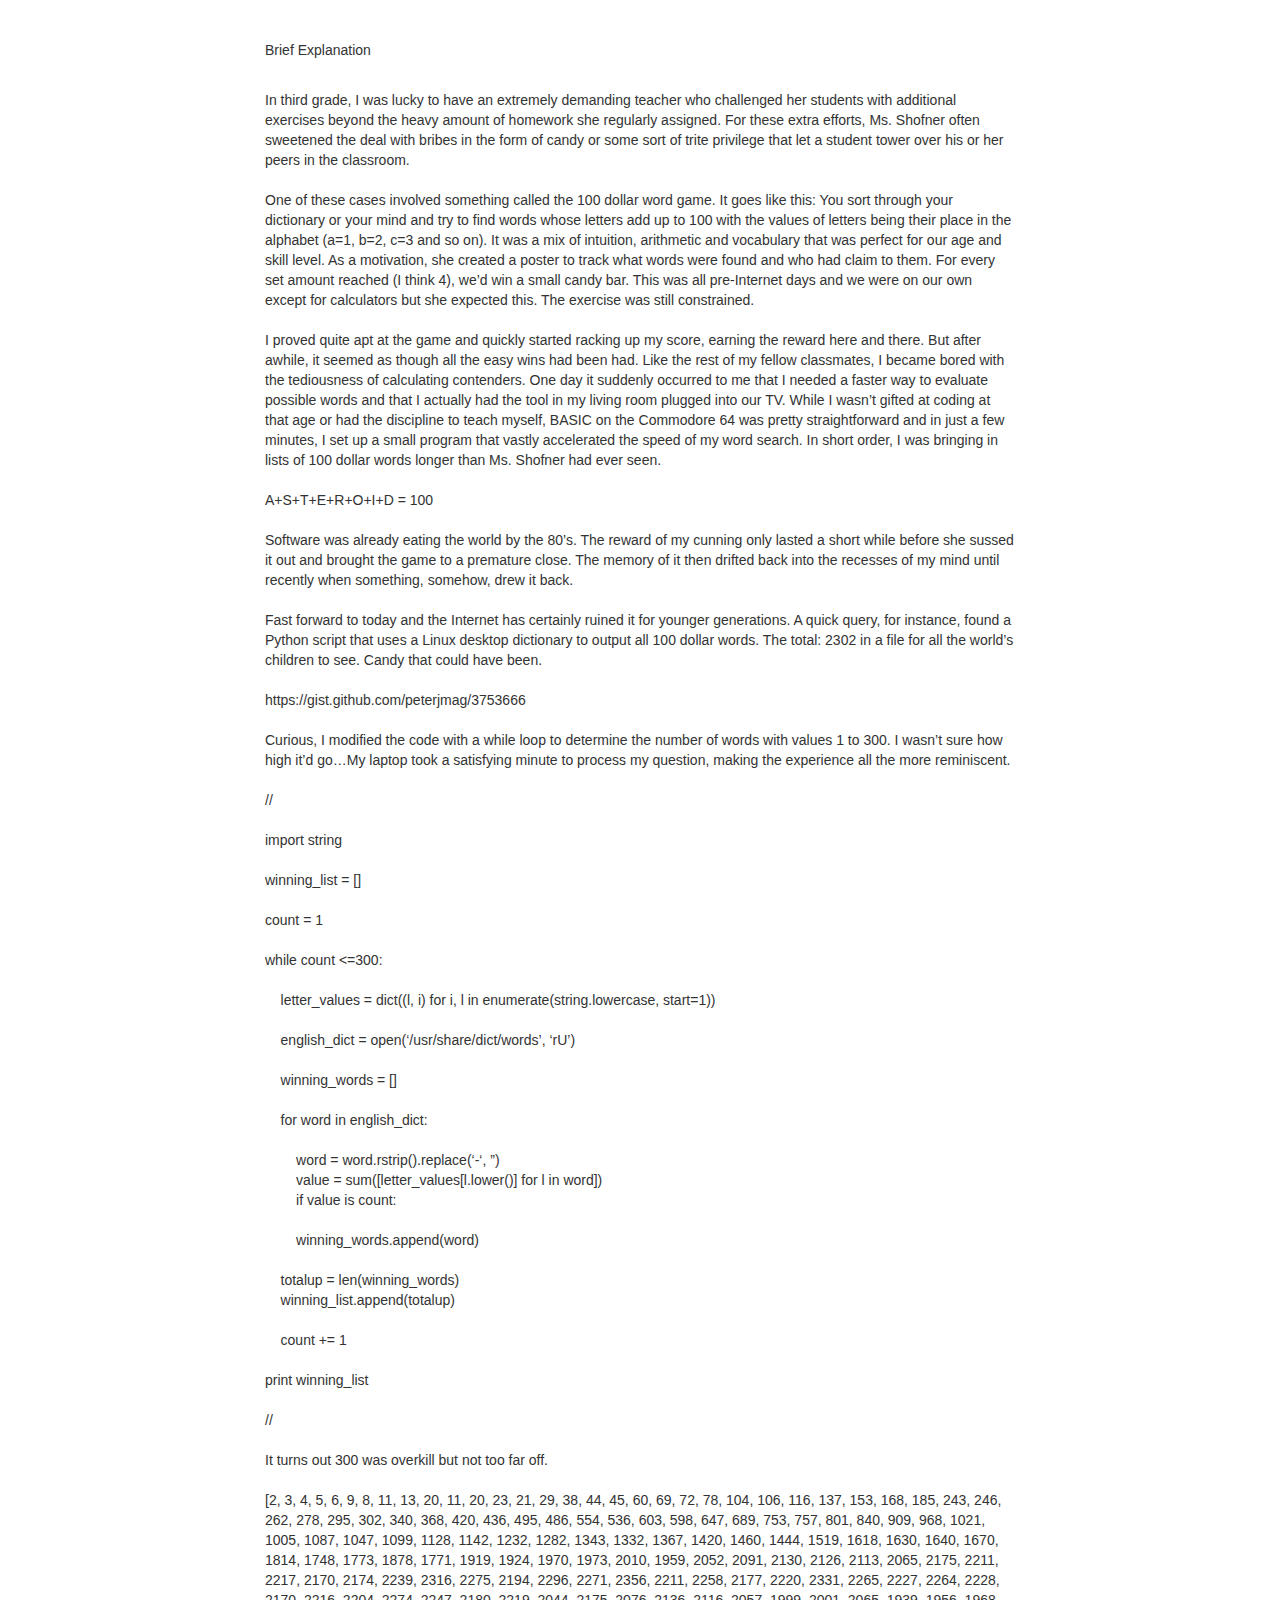
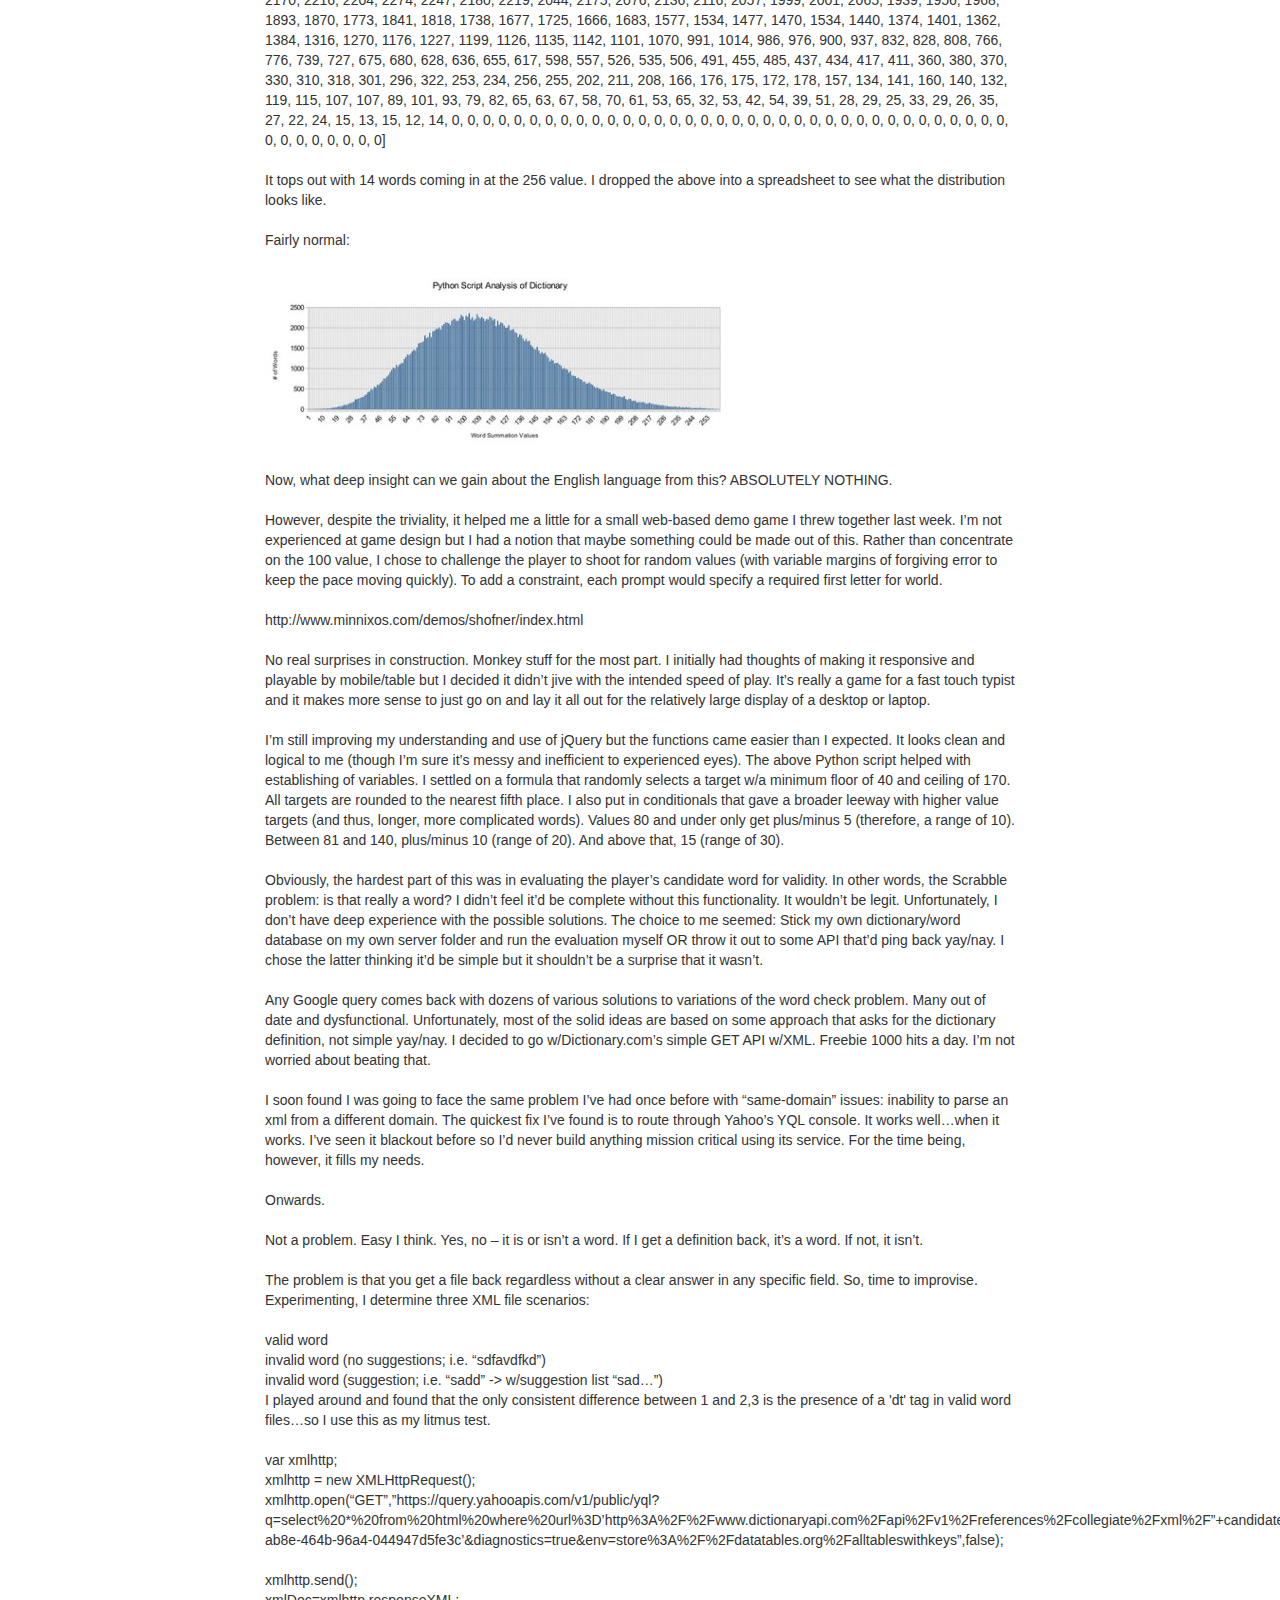
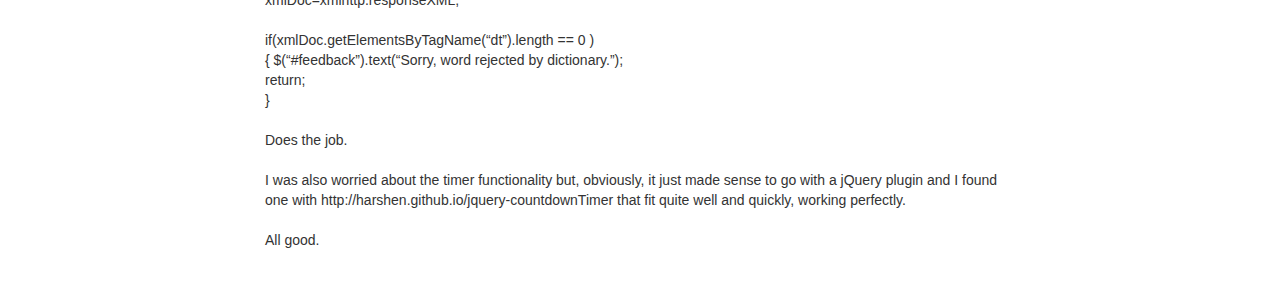
<file: exposition.html>
<!DOCTYPE html>
<!--[if lt IE 7]>      <html class="no-js lt-ie9 lt-ie8 lt-ie7"> <![endif]-->
<!--[if IE 7]>         <html class="no-js lt-ie9 lt-ie8"> <![endif]-->
<!--[if IE 8]>         <html class="no-js lt-ie9"> <![endif]-->
<!--[if gt IE 8]><!--> <html class="no-js"> <!--<![endif]-->
<html lang="en-US">
<head>

<!--standard meta-->

<meta charset="utf-8" />
<meta http-equiv="X-UA-Compatible" content="IE=edge,chrome=1" />
<meta name="viewport" content="width=device-width, initial-scale=1" />
<META NAME="ROBOTS" CONTENT="NOINDEX, NOFOLLOW">

   
    <!-- HTML5 Shim and Respond.js IE8 support of HTML5 elements and media queries -->
    <!--[if lt IE 9]>
        <script src="https://oss.maxcdn.com/libs/html5shiv/3.7.0/html5shiv.js"></script>
        <script src="https://oss.maxcdn.com/libs/respond.js/1.4.2/respond.min.js"></script>
    <![endif]-->

<!--unique meta-->

<title>$100 Word Game Variant</title>
    
<link href='resources/favicon.ico' rel='icon' type='image/ico'/>    

<meta name="description" content=""/>
        
<meta name="author" content="" />

<!--CDN and local support files-->

<!-- <!-- Core Bootstrap -->
<link href="https://maxcdn.bootstrapcdn.com/bootstrap/3.3.2/css/bootstrap.min.css" rel="stylesheet" />

<!-- Local custom CSS -->
   
<link href='https://fonts.googleapis.com/css?family=Roboto' rel='stylesheet' type='text/css'>

<link href="https://maxcdn.bootstrapcdn.com/font-awesome/4.2.0/css/font-awesome.min.css" rel="stylesheet" type="text/css" />
    
</head>

<body style="background-color: white; font-family: "Roboto" ">

<div class="container FAQ">
        <div class="row">
                <div class="col-lg-2">    
                </div>
                  <div class="col-lg-8">    
                  <br>
                  <br>
                  <p>Brief Explanation</p>
                  <p><br>


In third grade, I was lucky to have an extremely demanding teacher who challenged her students with additional exercises beyond the heavy amount of homework she regularly assigned. For these extra efforts, Ms. Shofner often sweetened the deal with bribes in the form of candy or some sort of trite privilege that let a student tower over his or her peers in the classroom.<br>
<br>

One of these cases involved something called the 100 dollar word game. It goes like this: You sort through your dictionary or your mind and try to find words whose letters add up to 100 with the values of letters being their place in the alphabet (a=1, b=2, c=3 and so on). It was a mix of intuition, arithmetic and vocabulary that was perfect for our age and skill level. As a motivation, she created a poster to track what words were found and who had claim to them. For every set amount reached (I think 4), we’d win a small candy bar. This was all pre-Internet days and we were on our own except for calculators but she expected this. The exercise was still constrained.<br><br>

I proved quite apt at the game and quickly started racking up my score, earning the reward here and there. But after awhile, it seemed as though all the easy wins had been had. Like the rest of my fellow classmates, I became bored with the tediousness of calculating contenders. One day it suddenly occurred to me that I needed a faster way to evaluate possible words and that I actually had the tool in my living room plugged into our TV. While I wasn’t gifted at coding at that age or had the discipline to teach myself, BASIC on the Commodore 64 was pretty straightforward and in just a few minutes, I set up a small program that vastly accelerated the speed of my word search. In short order, I was bringing in lists of 100 dollar words longer than Ms. Shofner had ever seen.<br><br>

A+S+T+E+R+O+I+D = 100<br><br>

Software was already eating the world by the 80’s. The reward of my cunning only lasted a short while before she sussed it out and brought the game to a premature close. The memory of it then drifted back into the recesses of my mind until recently when something, somehow, drew it back.<br><br>

Fast forward to today and the Internet has certainly ruined it for younger generations. A quick query, for instance, found a Python script that uses a Linux desktop dictionary to output all 100 dollar words. The total: 2302 in a file for all the world’s children to see. Candy that could have been.<br><br>

https://gist.github.com/peterjmag/3753666<br><br>

Curious, I modified the code with a while loop to determine the number of words with values 1 to 300. I wasn’t sure how high it’d go…My laptop took a satisfying minute to process my question, making the experience all the more reminiscent.<br><br>

//<br><br>

import string<br><br>

winning_list = []<br><br>

count = 1<br><br>

while count <=300:<br><br>

&nbsp; &nbsp; letter_values = dict((l, i) for i, l in enumerate(string.lowercase, start=1))<br><br>

&nbsp; &nbsp; english_dict = open(‘/usr/share/dict/words’, ‘rU’)<br><br>

&nbsp; &nbsp; winning_words = []<br><br>

&nbsp; &nbsp; for word in english_dict:<br><br>

&nbsp; &nbsp; &nbsp; &nbsp; word = word.rstrip().replace(‘-‘, ”)<br>
&nbsp; &nbsp; &nbsp; &nbsp; value = sum([letter_values[l.lower()] for l in word])<br>
&nbsp; &nbsp; &nbsp; &nbsp; if value is count:<br><br>

&nbsp; &nbsp; &nbsp; &nbsp; winning_words.append(word)<br><br>

&nbsp; &nbsp; totalup = len(winning_words)<br>
&nbsp; &nbsp; winning_list.append(totalup)<br><br>

&nbsp; &nbsp; count += 1<br><br>

print winning_list<br><br>

//<br><br>
It turns out 300 was overkill but not too far off.<br><br>

[2, 3, 4, 5, 6, 9, 8, 11, 13, 20, 11, 20, 23, 21, 29, 38, 44, 45, 60, 69, 72, 78, 104, 106, 116, 137, 153, 168, 185, 243, 246, 262, 278, 295, 302, 340, 368, 420, 436, 495, 486, 554, 536, 603, 598, 647, 689, 753, 757, 801, 840, 909, 968, 1021, 1005, 1087, 1047, 1099, 1128, 1142, 1232, 1282, 1343, 1332, 1367, 1420, 1460, 1444, 1519, 1618, 1630, 1640, 1670, 1814, 1748, 1773, 1878, 1771, 1919, 1924, 1970, 1973, 2010, 1959, 2052, 2091, 2130, 2126, 2113, 2065, 2175, 2211, 2217, 2170, 2174, 2239, 2316, 2275, 2194, 2296, 2271, 2356, 2211, 2258, 2177, 2220, 2331, 2265, 2227, 2264, 2228, 2170, 2216, 2204, 2274, 2247, 2180, 2219, 2044, 2175, 2076, 2136, 2116, 2057, 1999, 2001, 2065, 1939, 1956, 1968, 1893, 1870, 1773, 1841, 1818, 1738, 1677, 1725, 1666, 1683, 1577, 1534, 1477, 1470, 1534, 1440, 1374, 1401, 1362, 1384, 1316, 1270, 1176, 1227, 1199, 1126, 1135, 1142, 1101, 1070, 991, 1014, 986, 976, 900, 937, 832, 828, 808, 766, 776, 739, 727, 675, 680, 628, 636, 655, 617, 598, 557, 526, 535, 506, 491, 455, 485, 437, 434, 417, 411, 360, 380, 370, 330, 310, 318, 301, 296, 322, 253, 234, 256, 255, 202, 211, 208, 166, 176, 175, 172, 178, 157, 134, 141, 160, 140, 132, 119, 115, 107, 107, 89, 101, 93, 79, 82, 65, 63, 67, 58, 70, 61, 53, 65, 32, 53, 42, 54, 39, 51, 28, 29, 25, 33, 29, 26, 35, 27, 22, 24, 15, 13, 15, 12, 14, 0, 0, 0, 0, 0, 0, 0, 0, 0, 0, 0, 0, 0, 0, 0, 0, 0, 0, 0, 0, 0, 0, 0, 0, 0, 0, 0, 0, 0, 0, 0, 0, 0, 0, 0, 0, 0, 0, 0, 0, 0, 0, 0, 0]<br><br>

It tops out with 14 words coming in at the 256 value. I dropped the above into a spreadsheet to see what the distribution looks like.<br><br> Fairly normal:<br><br>

<img src="resources/pythonoutput.jpg">
<br><br>
Now, what deep insight can we gain about the English language from this? ABSOLUTELY NOTHING.<br><br>

However, despite the triviality, it helped me a little for a small web-based demo game I threw together last week. I’m not experienced at game design but I had a notion that maybe something could be made out of this. Rather than concentrate on the 100 value, I chose to challenge the player to shoot for random values (with variable margins of forgiving error to keep the pace moving quickly). To add a constraint, each prompt would specify a required first letter for world.<br><br>

http://www.minnixos.com/demos/shofner/index.html<br><br>

No real surprises in construction. Monkey stuff for the most part. I initially had thoughts of making it responsive and playable by mobile/table but I decided it didn’t jive with the intended speed of play. It’s really a game for a fast touch typist and it makes more sense to just go on and lay it all out for the relatively large display of a desktop or laptop.<br><br>

I’m still improving my understanding and use of jQuery but the functions came easier than I expected. It looks clean and logical to me (though I’m sure it’s messy and inefficient to experienced eyes). The above Python script helped with establishing of variables. I settled on a formula that randomly selects a target w/a minimum floor of 40 and ceiling of 170. All targets are rounded to the nearest fifth place. I also put in conditionals that gave a broader leeway with higher value targets (and thus, longer, more complicated words). Values 80 and under only get plus/minus 5 (therefore, a range of 10). Between 81 and 140, plus/minus 10 (range of 20). And above that, 15 (range of 30).<br><br>

Obviously, the hardest part of this was in evaluating the player’s candidate word for validity. In other words, the Scrabble problem: is that really a word? I didn’t feel it’d be complete without this functionality. It wouldn’t be legit. Unfortunately, I don’t have deep experience with the possible solutions. The choice to me seemed: Stick my own dictionary/word database on my own server folder and run the evaluation myself OR throw it out to some API that’d ping back yay/nay. I chose the latter thinking it’d be simple but it shouldn’t be a surprise that it wasn’t.<br><br>

Any Google query comes back with dozens of various solutions to variations of the word check problem. Many out of date and dysfunctional. Unfortunately, most of the solid ideas are based on some approach that asks for the dictionary definition, not simple yay/nay. I decided to go w/Dictionary.com’s simple GET API w/XML. Freebie 1000 hits a day. I’m not worried about beating that.<br><br>

I soon found I was going to face the same problem I’ve had once before with “same-domain” issues: inability to parse an xml from a different domain. The quickest fix I’ve found is to route through Yahoo’s YQL console. It works well…when it works. I’ve seen it blackout before so I’d never build anything mission critical using its service. For the time being, however, it fills my needs.<br><br>

Onwards.<br><br>

Not a problem. Easy I think. Yes, no – it is or isn’t a word. If I get a definition back, it’s a word. If not, it isn’t.<br><br>

The problem is that you get a file back regardless without a clear answer in any specific field. So, time to improvise. Experimenting, I determine three XML file scenarios:<br><br>

valid word<br>
invalid word (no suggestions; i.e. “sdfavdfkd”)<br>
invalid word (suggestion; i.e. “sadd” -> w/suggestion list “sad…”)<br>
I played around and found that the only consistent difference between 1 and 2,3 is the presence of a 'dt' tag in valid word files…so I use this as my litmus test.<br><br>

var xmlhttp;<br>
xmlhttp = new XMLHttpRequest();<br>

xmlhttp.open(“GET”,”https://query.yahooapis.com/v1/public/yql?q=select%20*%20from%20html%20where%20url%3D’http%3A%2F%2Fwww.dictionaryapi.com%2Fapi%2Fv1%2Freferences%2Fcollegiate%2Fxml%2F”+candidate+”%3B%3Fkey%3D8c5db828-ab8e-464b-96a4-044947d5fe3c’&diagnostics=true&env=store%3A%2F%2Fdatatables.org%2Falltableswithkeys”,false);<br><br>

xmlhttp.send();<br>
xmlDoc=xmlhttp.responseXML;<br><br>

if(xmlDoc.getElementsByTagName(“dt”).length == 0 )<br>
{ $(“#feedback”).text(“Sorry, word rejected by dictionary.”);<br>
return;<br>
}<br><br>
Does the job.<br><br>

I was also worried about the timer functionality but, obviously, it just made sense to go with a jQuery plugin and I found one with http://harshen.github.io/jquery-countdownTimer that fit quite well and quickly, working perfectly.<br><br>

All good.<br>
<br>
<br>

</div>


<!-- Analytics  -->
    
<script>

</script>


</body>

</html>
</file>
